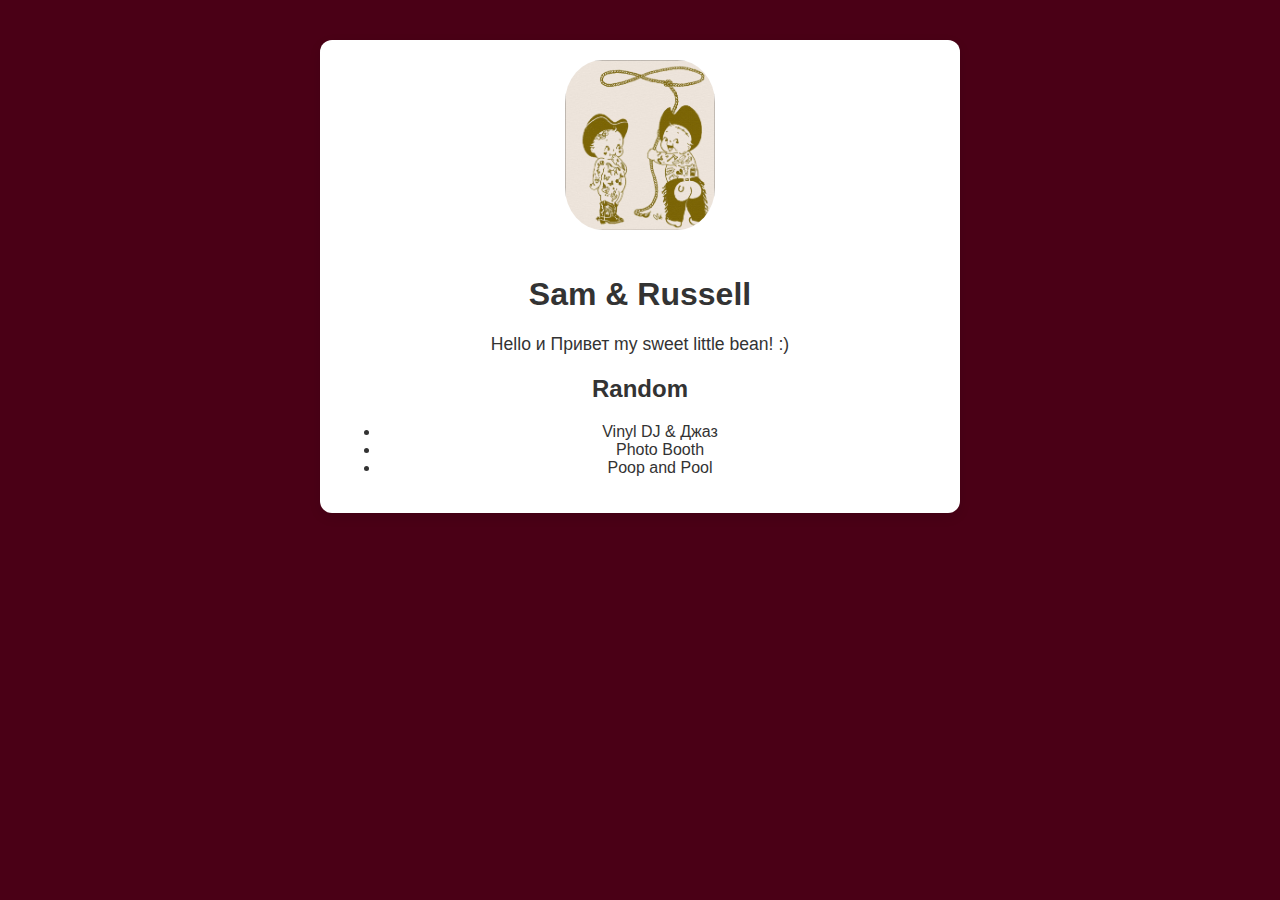
<file: index.html>
<!DOCTYPE html>
<html lang="en">  
<head>
  <meta charset="UTF-8" />
  <meta name="viewport" content="width=device-width, initial-scale=1.0" />
  <title>Greebornaut</title>
  <link rel="stylesheet" href="style.css" />
</head>
<body>
  <div class="container">
    <img src="images/kp_cowgirl.png" alt="My Profile Picture" class="profile-pic">
    <h1>Sam & Russell</h1>
    <p class="bio">Hello и Привет my sweet little bean! :) </p>
    <h2>Random</h2>
    <ul class="Dripping Springs, TX">
      <li>Vinyl DJ & Джаз</li>
      <li>Photo Booth</li>
      <li>Poop and Pool</li>
    </ul>
  </div>
</body>
</html>
</file>
<file: style.css>
body {
  font-family: Helvetica, Sans-serif;
  background-color: #4a0016;
  color: #333;
  margin: 0;
  padding: 0;
}

.container {
  max-width: 600px;
  margin: 40px auto;
  background-color: white;
  padding: 20px;
  border-radius: 12px;
  box-shadow: 0 4px 12px rgba(0, 0, 0, 0.1);
  text-align: center;
}

.profile-pic {
  width: 150px;
  border-radius: 25%;
  margin-bottom: 20px;
}

.bio {
  font-size: 1.1em;
  margin-bottom: 20px;
}

.skills {
  list-style: none;
  padding: 0;
}

.skills li {
  background-color: #e0e7ff;
  margin: 5px 0;
  padding: 8px;
  border-radius: 6px;
}
</file>
